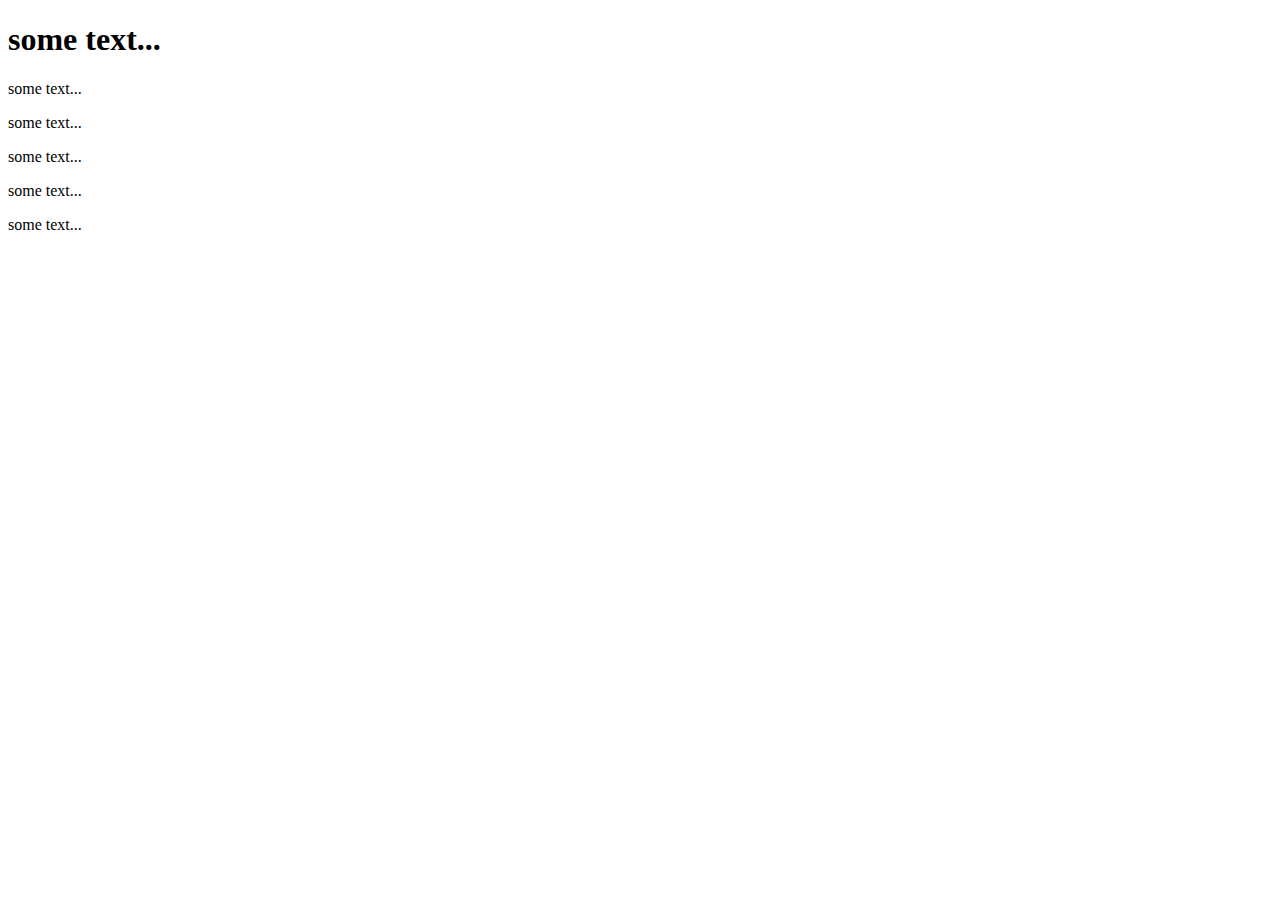
<file: basic/index.html>
<!DOCTYPE html>
<html lang="en">

<head>
    <meta charset="UTF-8">
    <meta http-equiv="X-UA-Compatible" content="IE=edge">
    <meta name="viewport" content="width=device-width, initial-scale=1.0">
    <title>Basic</title>
</head>

<body>
    <h1 class="description">some text...</h1>
    <p class="description">some text...</p>
    <p class="description">some text...</p>
    <p class="description">some text...</p>
    <p class="description">some text...</p>
    <p class="description2">some text...</p>

    <script>
        //Place code here
    </script>
</body>

</html>
</file>
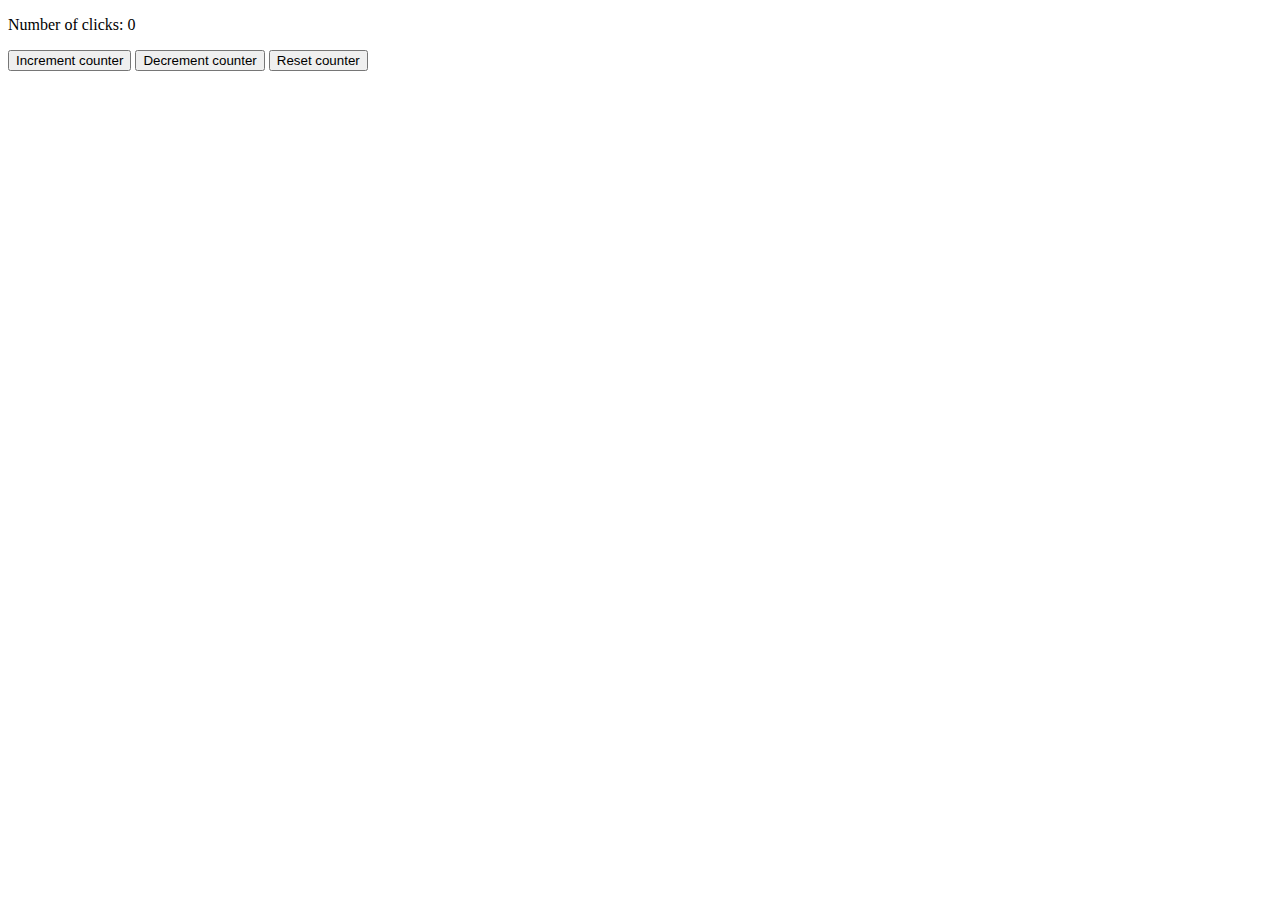
<file: click-counter/index.html>
<!DOCTYPE html>
<html lang="en">
<head>
    <meta charset="UTF-8">
    <meta http-equiv="X-UA-Compatible" content="IE=edge">
    <meta name="viewport" content="width=device-width, initial-scale=1.0">
    <title>click-counter</title>
    
</head>
<body>
    <p>Number of clicks: <span>0</span></p>
    <button>Increment counter</button>
    <button>Decrement counter</button>
    <button>Reset counter</button>
</body>
</html>
</file>
